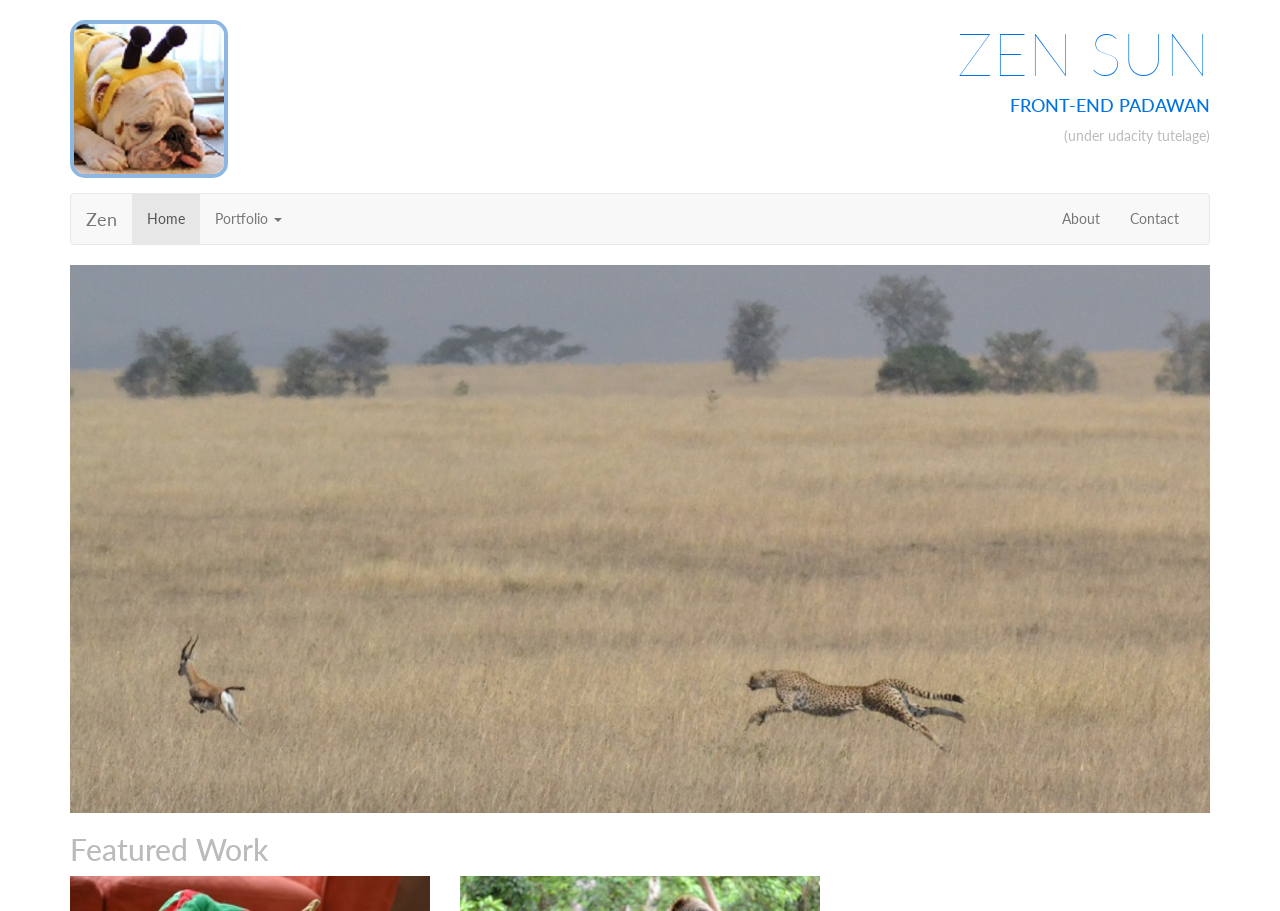
<file: toplist/index.html>
<!DOCTYPE html>
<html>
<head>
	<meta charset="utf-8">
	<meta http-equiv="X-UA-Compatible" content="IE=edge">
	<meta name="viewport" content="width=device-width, initial-scale=1">
	<title>Zen's Portfolio</title>
	<link href='https://fonts.googleapis.com/css?family=Lato:100,300' rel='stylesheet' type='text/css'>
	<script type="text/javascript" src="js/jquery-1.11.3.min.js"></script>
	<script type="text/javascript" src="js/bootstrap.min.js"></script>
	<script type="text/javascript" src="bower_components/webcomponentsjs/webcomponents.min.js"></script>
	<link rel="stylesheet" href="css/bootstrap.min.css">
	<link rel="stylesheet" href="css/main.css">
	<link rel="import" href="elements/image-caption.html">
</head>
<body>
	<div class="container">
		<header>
			<div class = "row">
				<div class="col-md-6">
					<img src="images/bulliebee_s.JPG" class="title-logo img-responsive img-border" alt="Bull dog logo">
				</div>
				<div class="col-md-6 text-right text-uppercase">
					<h1 class="title-super text-thin">Zen Sun</h1>
					<h4>Front-end Padawan</h4>
					<p class="text-muted text-lowercase">(under Udacity tutelage)</p>
				</div>
			</div>
			<div class = "row">
				<div class = "col-md-12">
					<nav class="navbar navbar-default">
						<div class="container-fluid">
							<!-- Brand and toggle get grouped for better mobile display -->
							<div class="navbar-header">
								<button type="button" class="navbar-toggle collapsed" data-toggle="collapse" data-target="#bs-example-navbar-collapse-1" aria-expanded="false">
									<span class="sr-only">Toggle navigation</span>
									<span class="icon-bar"></span>
									<span class="icon-bar"></span>
									<span class="icon-bar"></span>
								</button>
								<a class="navbar-brand" href="#">Zen</a>
							</div>

							<!-- Collect the nav links, forms, and other content for toggling -->
							<div class="collapse navbar-collapse" id="bs-example-navbar-collapse-1">
								<ul class="nav navbar-nav">
									<li class="active"><a href="#">Home<span class="sr-only">(current)</span></a></li>
									<li class="dropdown">
										<a href="#" class="dropdown-toggle" data-toggle="dropdown" role="button" aria-haspopup="true" aria-expanded="false">Portfolio <span class="caret"></span></a>
										<ul class="dropdown-menu">
											<li><a href="https://github.com/udacity/Appify">Appify</a></li>
											<li><a href="https://github.com/udacity/Sunflower">Sunflower</a></li>
											<li><a href="https://github.com/udacity/Bokeh">Bokeh</a></li>
										</ul>
									</li>
								</ul>
								<ul class="nav navbar-nav navbar-right">
									<li><a href="#">About</a></li>
									<li><a href="#">Contact</a></li>
								</ul>
							</div><!-- /.navbar-collapse -->
						</div><!-- /.container-fluid -->
					</nav>
				</div>
			</div>
		</header>
		<main>
			<div class = "row">
				<div class = "col-md-12">
					<img src="images/cheetah_s.JPG" srcset="images/cheetah_b.JPG 1024w, images/cheetah_m.JPG 640w, images/cheetah_s.JPG 320w" sizes="100vw" class="img-responsive" alt="Cheetah chase screenshot">
				</div>
			</div>
			<section>
				<header>
				<div class = "row">
					<div class = "col-md-12">
						<h2 class="text-muted">Featured Work</h2>
					</div>
				</div>
				</header>
				<div class = "row">
					<div class = "col-md-4">
						<image-caption name="Appify" url="https://github.com/udacity/Appify" imgsrc="images/bullie1_s.JPG"></image-caption>
					</div>
					<div class = "col-md-4">
						<image-caption name="Sunflower" url="https://github.com/udacity/Sunflower" imgsrc="images/monkey_s.JPG"></image-caption>
					</div>
					<div class = "col-md-4">
						<image-caption name="Bokeh" url="https://github.com/udacity/Bokeh" imgsrc="images/bullie2_s.JPG"></image-caption>
					</div>
				</div>
			</section>
		</main>
	</div>
	<footer class="footer text-center text-muted">
		<p></p>
		<p>All content by Zen Sun.  Text effect from maketea.co.uk</p>
	</footer>
</body>
</html>
</file>
<file: toplist/css/main.css>
body {
    -webkit-box-sizing: border-box;
    -moz-box-sizing: border-box;
    -ms-box-sizing: border-box;
    box-sizing: border-box;
    color: #0072e2;
    font-family: 'Lato', sans-serif;
}

img, embed, object, video {
    max-width: : 100%;
}

nav a, button {
    min-width: 48px;
    min-height: 48px;
}

.img-border {
    border-radius: 15px;
    border-width: 4px;
    border-style: solid;
    border-color: #8bb7e2;
}

.text-muted {
    color: #bcbbbb;
}

.text-thin {
    font-weight: 100;
}

.title-logo {
    margin-top: 20px;
}

.title-super {
    font-size: 60px;
}

.navbar {
    margin-top: 15px;
}

/*
 * Text popups on images taken from http://maketea.co.uk/, specifically here http://jsfiddle.net/7GvV2/574/
 *
 * Housekeeping
 */

h3, p {
    margin: 0;
    padding: 0 0 .5em;
}

/*
 * Caption component
 */
.caption {
    position: relative;
    overflow: hidden;

    /* Only the -webkit- prefix is required these days */
    -webkit-transform: translateZ(0);
            transform: translateZ(0);
}

.caption::before {
    content: ' ';
    position: absolute;
    top: 0;
    right: 0;
    bottom: 0;
    left: 0;
    background: transparent;
    transition: background .35s ease-out;
}

.caption:hover::before {
    background: rgba(0, 0, 0, .5);
}

.caption__media {
    display: block;
    min-width: 100%;
    max-width: 100%;
    height: auto;
}

.caption__overlay {
    position: absolute;
    top: 0;
    right: 0;
    bottom: 0;
    left: 0;
    padding: 10px;
    color: white;

    -webkit-transform: translateY(100%);
            transform: translateY(100%);

    transition: -webkit-transform .35s ease-out;
    transition:         transform .35s ease-out;
}

.caption:hover .caption__overlay {
    -webkit-transform: translateY(0);
            transform: translateY(0);
}

.caption__overlay__title {
    -webkit-transform: translateY( -webkit-calc(-100% - 10px) );
            transform: translateY( calc(-100% - 10px) );

    transition: -webkit-transform .35s ease-out;
    transition:         transform .35s ease-out;
}

.caption:hover .caption__overlay__title {
    -webkit-transform: translateY(0);
            transform: translateY(0);
}
</file>
